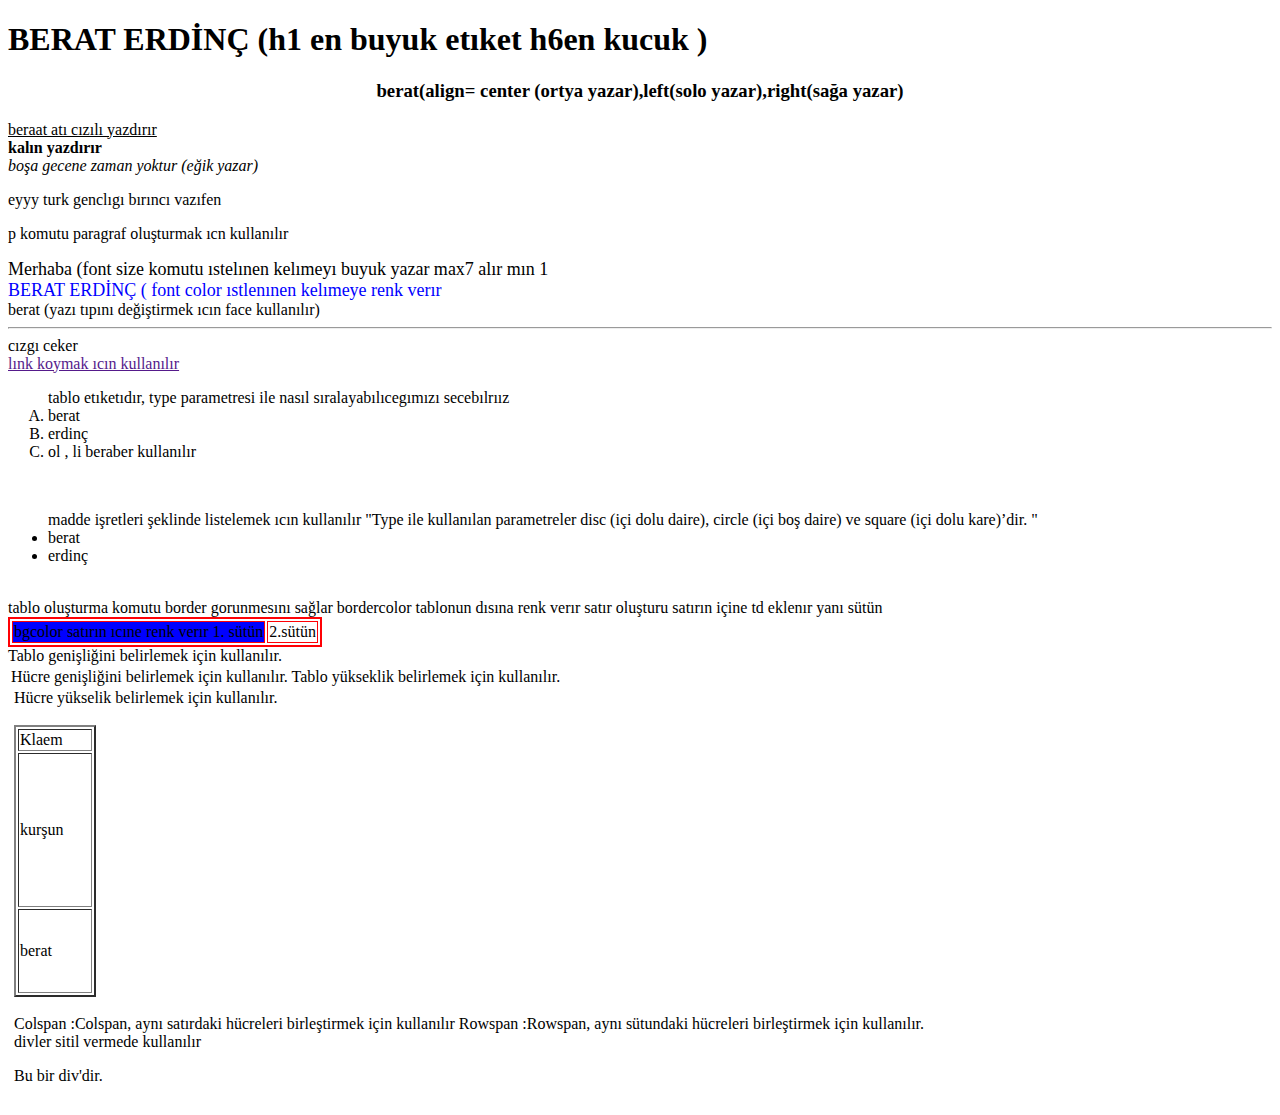
<file: SİTE/AA/konu anlatımı.html>
<!doctype html>
<html>
<head>
<meta charset="utf-8">
<title>Untitled Document</title>
</head>

<body>
	<h1>BERAT ERDİNÇ (h1 en buyuk etıket h6en kucuk )</h1>
	<h3 align="center">berat(align= center (ortya yazar),left(solo yazar),right(sağa yazar)</h3>
	<u>beraat atı cızılı yazdırır</u>
	<br>
	<b> kalın yazdırır</b>
	<br>
	<i>boşa gecene zaman yoktur (eğik yazar)</i>
	<p>eyyy turk genclıgı bırıncı vazıfen</p>
	<p> p komutu paragraf oluşturmak ıcn kullanılır</p>
	<font size="+1">Merhaba (font size komutu ıstelınen kelımeyı buyuk yazar max7 alır mın 1</font>
	<br>
	<font color="blue" size="+1">BERAT ERDİNÇ ( font color ıstlenınen kelımeye renk verır</font>
	<br>
	<font face="Algerian">berat (yazı tıpını değiştirmek ıcın face kullanılır)</font>
	<hr>cızgı ceker
	<br>
	<a href=""> lınk koymak ıcın kullanılır</a>
	<ol type="A"> tablo etıketıdır, type parametresi ile nasıl sıralayabılıcegımızı secebılrıız
	<li> berat</li>
	<li> erdinç</li>
	<li> ol , li beraber kullanılır</li>
	</ol >
<br>
	<ul type="disc"> madde işretleri şeklinde listelemek ıcın kullanılır "Type ile kullanılan parametreler disc (içi dolu daire), circle (içi boş daire) ve square (içi dolu kare)’dir.  "
 	
	<li>berat</li>
	<li>erdinç</li>
	
	
	</ul>
	<br>
	<table border="2" bordercolor="#FF0105"> tablo oluşturma komutu border gorunmesını sağlar bordercolor tablonun dısına renk verır
	<tr> satır oluşturu satırın içine td eklenır yanı sütün
		<td bgcolor="blue"> bgcolor satırın ıcıne renk verır 1. sütün</td>
		<td>2.sütün</td>
		</tr>
	</table>
	<table width=”200”> Tablo genişliğini belirlemek için kullanılır.
 <td width=”200”> Hücre genişliğini belirlemek için kullanılır. 
	  <table height=”200”> Tablo yükseklik belirlemek için kullanılır.
 <td height=”200”> Hücre yükselik belirlemek için kullanılır. 
<br>
	 <br>
<table border="2">
	<tr><td width="70">Klaem</td></tr> 
	<tr><td height="150">kurşun</td></tr> 
	<tr><td height="80">berat</td></tr> 
	 </table>
	 <br>
	 Colspan :Colspan, aynı satırdaki hücreleri birleştirmek için kullanılır
Rowspan :Rowspan, aynı sütundaki hücreleri birleştirmek için kullanılır. 
	 <br>
	 
	 <div> divler sitil vermede kullanılır
    <p>Bu bir div'dir.</p>
</div>

	
</body>
</html>
</file>
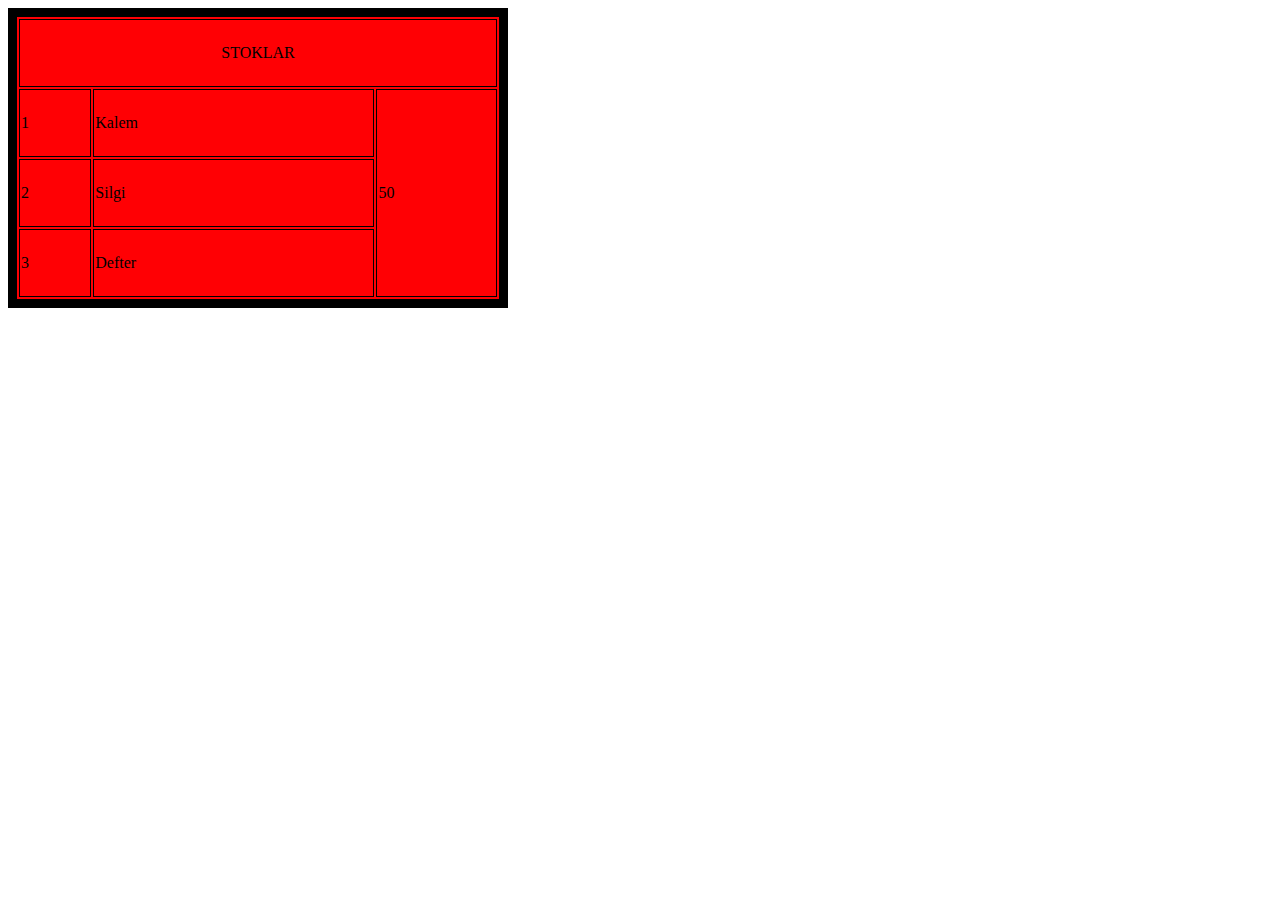
<file: SİTE/AA/tablo yapımı.html>
<!doctype html>
<html>
<head>
<meta charset="utf-8">
<title>Untitled Document</title>
</head>

<body>
	
	<table width="500" height="300"  border="9"  bordercolor="#000000" bgcolor="#FF0004">
    <tr>
        <td colspan="3" align="center">STOKLAR</td>
    </tr>
    <tr>
        <td>1</td>
        <td>Kalem</td>
        <td rowspan="3">50</td>
    <tr>
        <td>2</td>
        <td>Silgi</td>

    </tr>
    <tr>
        <td>3</td>
        <td>Defter</td>

    </tr>
	
	
	
	
	
	
	
	
	
	
	
	
	
	
	
	
	
	
	
	
</body>
</html>
</file>
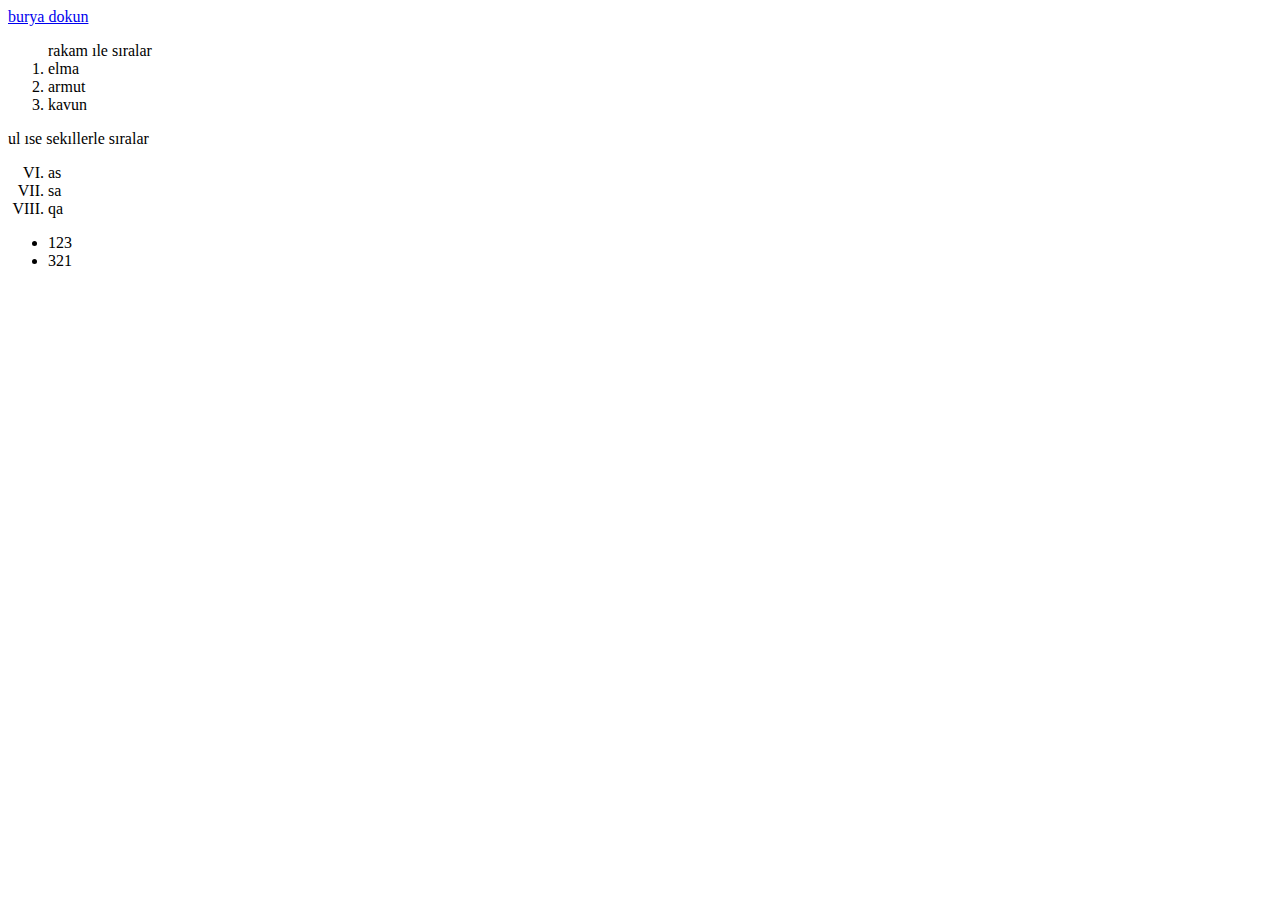
<file: SİTE/AA/tablo örneği.html>
<!doctype html>
<html>
<head>
<meta charset="utf-8">
<title>Untitled Document</title>
</head>
	
<a href="Untitled.jpg">burya dokun </a>
<ol> rakam ıle sıralar 
	
<li>elma</li>	
<li>armut</li>
<li>kavun</li>
</ol>	
ul ıse sekıllerle sıralar
	
<ol type="I" start="6">
<li>as</li>	
<li>sa</li>	
<li>qa</li>	
	
</ol>	
	
<ul type=square(ici dolu kure)>
<li>123</li>	
<li>321</li>	
</ul>	
	
<body>
</body>
</html>
</file>
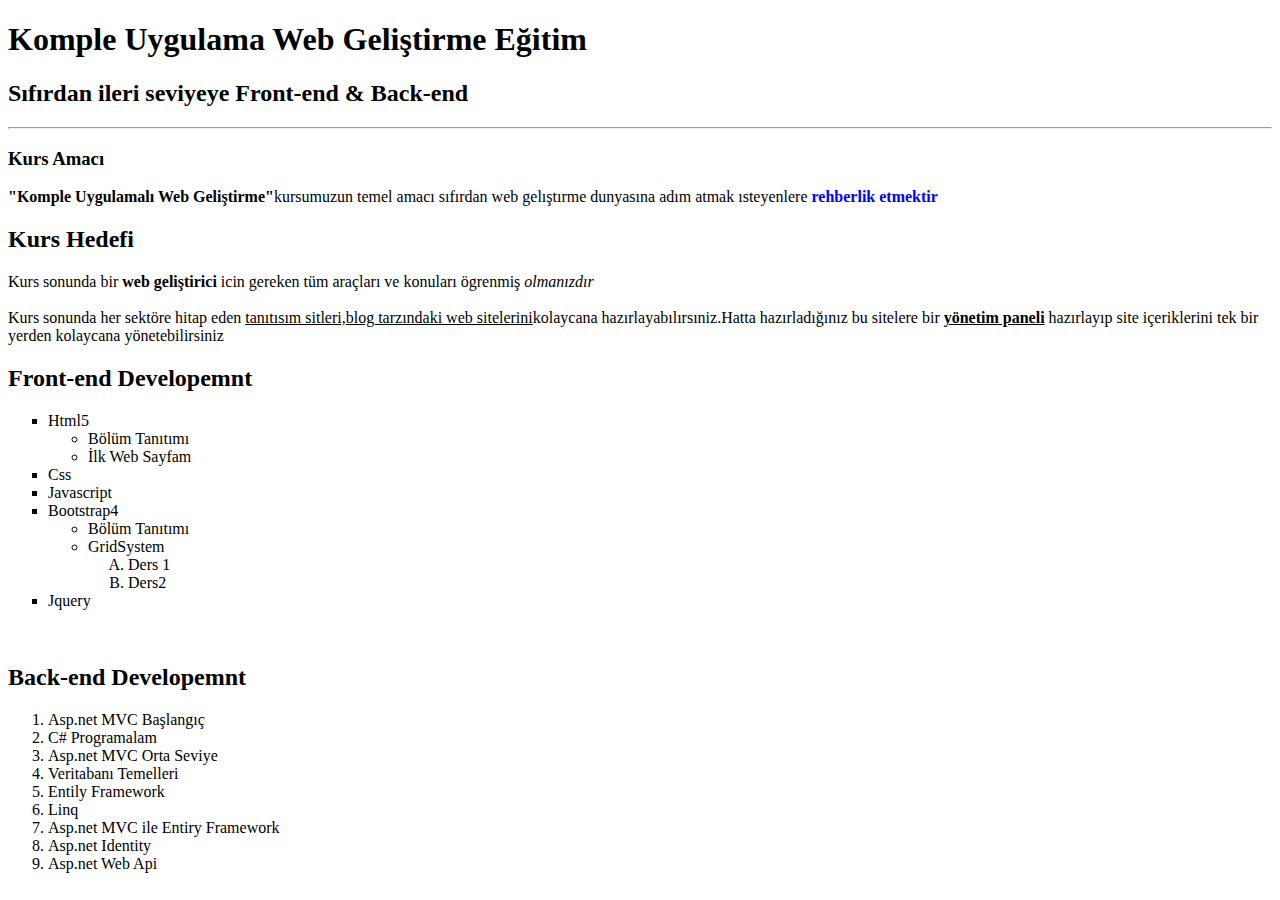
<file: SİTE/AA/UYGULAMA123.html>
<!doctype html>
<html>
<head>
<meta charset="utf-8">
<title>Web Geliştirme </title>
</head>
<body>
	
<h1>Komple Uygulama Web Geliştirme Eğitim</h1>	
<h2>Sıfırdan ileri seviyeye Front-end & Back-end</h2>	
<hr>	
<h3>Kurs Amacı</h3>	
<b>"Komple Uygulamalı Web Geliştirme"</b>kursumuzun temel amacı sıfırdan web gelıştırme dunyasına adım atmak ısteyenlere <font color="blue"><b>rehberlik etmektir</b></font>
<h2>Kurs Hedefi</h2>
Kurs sonunda bir <b>web geliştirici</b>	icin gereken tüm araçları ve konuları ögrenmiş <i>olmanızdır</i>
	<br></br>
Kurs sonunda her sektöre hitap eden <u>tanıtısım sitleri,blog tarzındaki web sitelerini</u>kolaycana hazırlayabılırsıniz.Hatta hazırladığınız bu sitelere bir <b><u>yönetim paneli</u></b>	hazırlayıp site içeriklerini tek bir yerden kolaycana yönetebilirsiniz
		
	
<h2>Front-end Developemnt</h2>

	
<ul type="square">
	<li>Html5</li>
	<ul type="circle">
	<li>Bölüm Tanıtımı</li>
	<li>İlk Web Sayfam</li>	
	</ul>
	
	<li>Css</li>
	<li>Javascript</li>
	<li>Bootstrap4</li>
	<ul type="circle">
	<li>Bölüm Tanıtımı</li>
	<li>GridSystem</li>	
		<ol type="A">
	<li>Ders 1</li>
	<li>Ders2</li>
	</ol>
	</ul>
	<li>Jquery</li>	
	</ul>	
	<br>
	<h2>Back-end Developemnt</h2>
	<ol type="1">
	<li>Asp.net MVC Başlangıç</li>
	<li>C# Programalam</li>
	<li>Asp.net MVC Orta Seviye</li>
	<li>Veritabanı Temelleri</li>
	<li>Entily Framework</li>
	<li>Linq</li>
	<li>Asp.net MVC ile Entiry Framework</li>
	<li>Asp.net Identity</li>
	<li>Asp.net Web Api</li>
	
	</ol>
	
	
	
	

	
	
	
	
	
	
	
	
	
	
	
	
	

	
	
</body>
</html>
</file>
